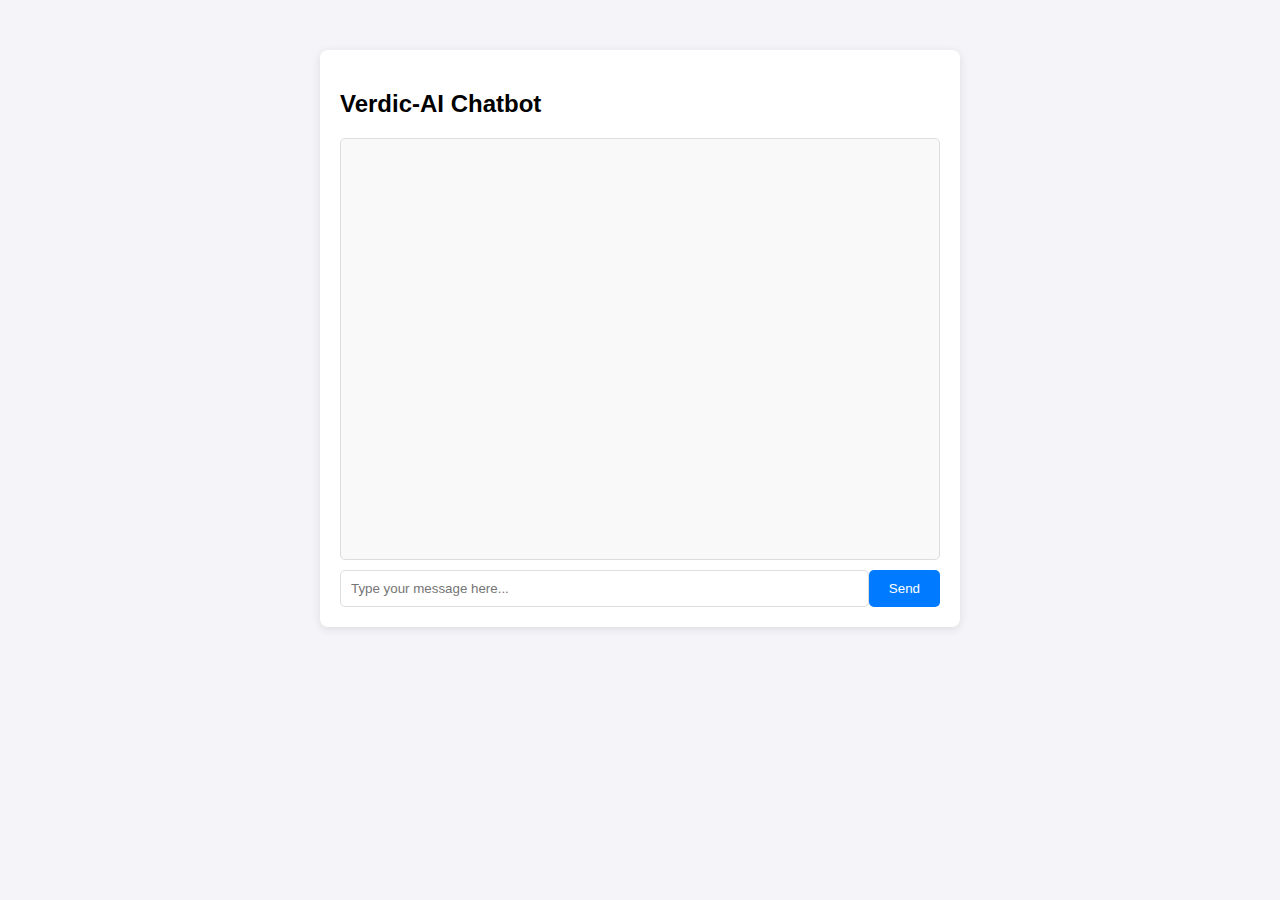
<file: templates/chat.html>
<!DOCTYPE html>
<html lang="en">
<head>
    <meta charset="UTF-8">
    <meta name="viewport" content="width=device-width, initial-scale=1.0">
    <title>Verdic-AI Chatbot</title>
    <style>
        body {
            font-family: Arial, sans-serif;
            margin: 0;
            padding: 0;
            background-color: #f4f4f9;
        }
        .chat-container {
            max-width: 600px;
            margin: 50px auto;
            background: #fff;
            border-radius: 8px;
            box-shadow: 0 2px 10px rgba(0, 0, 0, 0.1);
            padding: 20px;
        }
        .chat-box {
            height: 400px;
            overflow-y: auto;
            border: 1px solid #ddd;
            padding: 10px;
            margin-bottom: 10px;
            border-radius: 5px;
            background-color: #f9f9f9;
        }
        .chat-box .message {
            margin: 10px 0;
        }
        .chat-box .user {
            text-align: right;
            color: #007bff;
        }
        .chat-box .bot {
            text-align: left;
            color: #333;
        }
        .input-container {
            display: flex;
        }
        .input-container input {
            flex: 1;
            padding: 10px;
            border: 1px solid #ddd;
            border-radius: 5px;
        }
        .input-container button {
            padding: 10px 20px;
            border: none;
            background-color: #007bff;
            color: #fff;
            border-radius: 5px;
            cursor: pointer;
        }
        .input-container button:hover {
            background-color: #0056b3;
        }
    </style>
</head>
<body>
    <div class="chat-container">
        <h2>Verdic-AI Chatbot</h2>
        <div class="chat-box" id="chat-box">
            <!-- Chat messages will appear here -->
        </div>
        <div class="input-container">
            <input type="text" id="user-input" placeholder="Type your message here...">
            <button onclick="sendMessage()">Send</button>
        </div>
    </div>

    <script>
        async function sendMessage() {
            const userInput = document.getElementById('user-input').value;
            if (!userInput) return;

            // Display user message
            const chatBox = document.getElementById('chat-box');
            const userMessage = document.createElement('div');
            userMessage.className = 'message user';
            userMessage.textContent = userInput;
            chatBox.appendChild(userMessage);

            // Clear input field
            document.getElementById('user-input').value = '';

            // Send message to the server
            try {
                const response = await fetch('/chat', {
                    method: 'POST',
                    headers: {
                        'Content-Type': 'application/json',
                    },
                    body: JSON.stringify({ message: userInput }),
                });

                const data = await response.json();
                if (data.response) {
                    const botMessage = document.createElement('div');
                    botMessage.className = 'message bot';
                    botMessage.textContent = data.response;
                    chatBox.appendChild(botMessage);
                } else {
                    alert('Error: ' + (data.error || 'Unknown error'));
                }
            } catch (error) {
                alert('Error: ' + error.message);
            }

            // Scroll to the bottom of the chat box
            chatBox.scrollTop = chatBox.scrollHeight;
        }
    </script>
</body>
</html>
</file>
